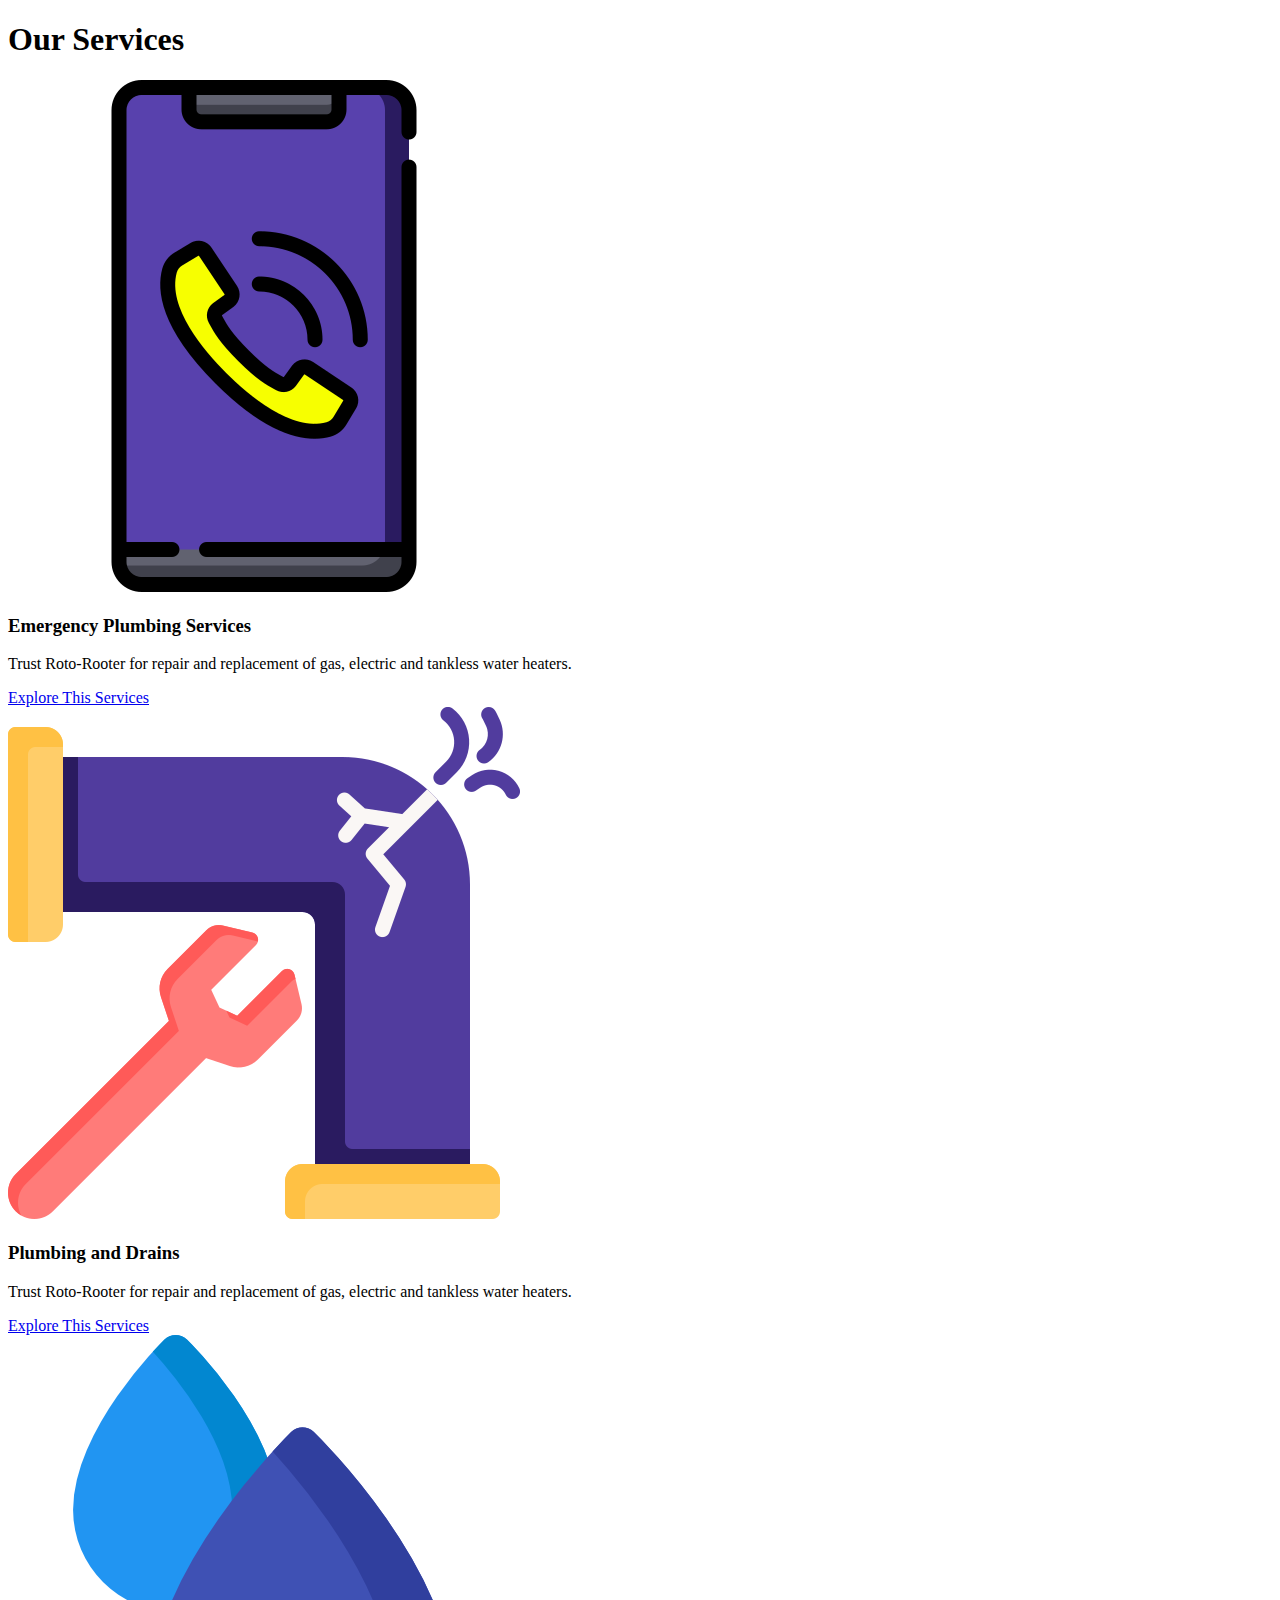
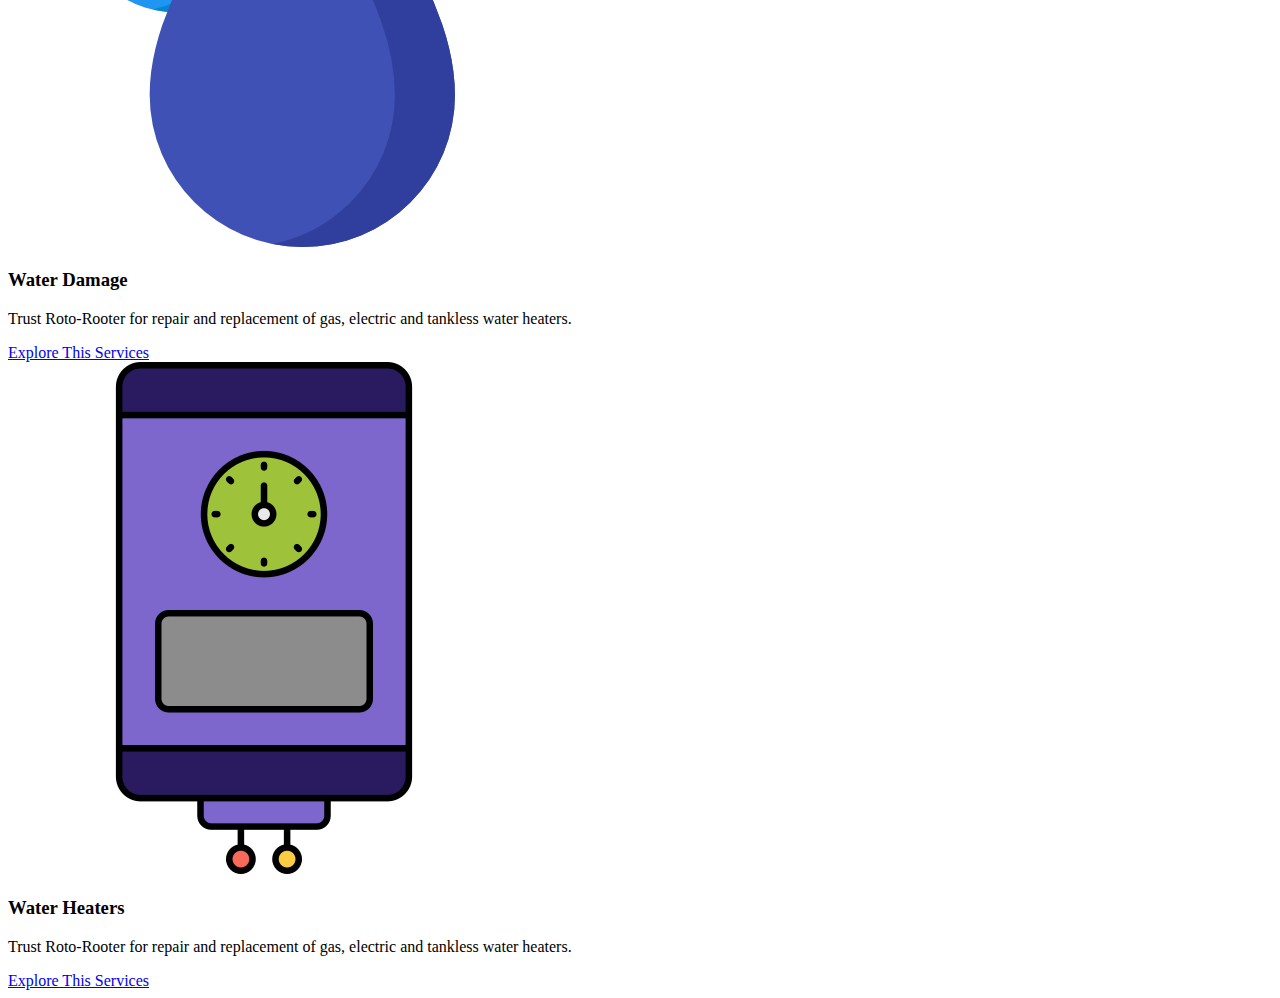
<file: rough.html>
<!DOCTYPE html>
<html lang="en">
<head>
    <meta charset="UTF-8">
    <meta name="viewport" content="width=device-width, initial-scale=1.0">
    <title>Document</title>
</head>
<body>
    <section>
        <div class="diagonal-bg h-auto sm:h-screen w-screen " id="main-box">
          <div class="max-w-screen-xl mx-auto h-auto w-full py-16 pt-18 px-10">
            <h1 id="heading" class="text-white uppercase text-6xl font-semibold mb-16">Our Services</h1>
            <div class="flex gap-8 flex-wrap h-hull  justify-center ">
              <!-- rotate card -->
              <div id="card"
                class="bg-white w-[270px] h-auto flex flex-col justify-center items-center rounded-md pb-10 mt-16 shadow-xl hover:shadow-2xl transition-all duration-1000 ease-in-out ">
                <!-- icon -->
                <div class="border-4 border-[#2a1b60] bg-white w-28 p-5 rounded-full -mt-16">
                  <img src="./img/phone-call.png" alt="" class=" object-cover w-full  h-auto object-contain">
                </div>
                <!-- card content -->
                <div class=" text-center px-5">
                  <h3 class="capitalize font-semibold text-gray-700 text-2xl mt-4">Emergency Plumbing Services
                  </h3>
                  <p class="my-3 text-gray-500">Trust Roto-Rooter for repair and replacement of gas, electric and
                    tankless water heaters.</p>
                  <a href="#"
                    class="uppercase text-[#2a1b60] text-lg font-medium hover:text-[#462d9f] transition-all duration-300 ease-in-out">Explore
                    This Services <i class="fa-solid fa-chevron-right"></i></a>
                </div>
              </div>
    
    
    
              <div id="card" class="bg-white w-[270px] h-auto flex flex-col justify-center items-center rounded-md pb-10 mt-16
                    shadow-xl hover:shadow-2xl transition-all duration-1000 ease-in-out rotating-card">
    
                <!-- icon -->
                <div class="border-4 border-[#2a1b60] bg-white w-28 p-5 rounded-full -mt-16">
                  <img src="./img/pipe.png" alt="" class=" object-cover w-full  h-auto object-contain">
                </div>
                <!-- card content -->
                <div class=" text-center px-5">
                  <h3 class="capitalize font-semibold text-gray-700 text-2xl mt-4">Plumbing and Drains</h3>
                  <p class="my-3 text-gray-500">Trust Roto-Rooter for repair and replacement of gas, electric
                    and tankless water heaters.</p>
                  <a href="#"
                    class="uppercase text-[#2a1b60] text-lg font-medium hover:text-[#462d9f] transition-all duration-300 ease-in-out">Explore
                    This Services <i class="fa-solid fa-chevron-right"></i></a>
                </div>
    
              </div>
    
              <div id="card" class="bg-white w-[270px] h-auto flex flex-col justify-center items-center rounded-md pb-10 mt-16 shadow-xl
                hover:shadow-2xl transition-all duration-1000 ease-in-out rotating-card">
    
                <!-- icon -->
                <div class="border-4 border-[#2a1b60] bg-white w-28 p-5 rounded-full -mt-16">
                  <img src="./img/water.png" alt="" class=" object-cover w-full  h-auto object-contain">
                </div>
                <!-- card content -->
                <div class=" text-center px-5">
                  <h3 class="capitalize font-semibold text-gray-700 text-2xl mt-4">Water Damage</h3>
                  <p class="my-3 text-gray-500">Trust Roto-Rooter for repair and replacement of gas, electric and
                    tankless water heaters.</p>
                  <a href="#"
                    class="uppercase text-[#2a1b60] text-lg font-medium hover:text-[#462d9f] transition-all duration-300 ease-in-out">Explore
                    This Services <i class="fa-solid fa-chevron-right"></i></a>
                </div>
    
              </div>
              <div id="card"
                class="bg-white w-[270px] h-auto flex flex-col justify-center items-center rounded-md pb-10 mt-16 shadow-xl hover:shadow-2xl transition-all duration-1000 ease-in-out rotating-card">
    
    
    
                <!-- icon -->
                <div class="border-4 border-[#2a1b60] bg-white w-28 p-5 rounded-full -mt-16">
                  <img src="./img/water-heater.png" alt="" class=" object-cover w-full  h-auto object-contain">
                </div>
                <!-- card content -->
                <div class=" text-center px-5">
                  <h3 class="capitalize font-semibold text-gray-700 text-2xl mt-4">Water Heaters</h3>
                  <p class="my-3 text-gray-500">Trust Roto-Rooter for repair and replacement of gas, electric and
                    tankless water heaters.</p>
                  <a href="#"
                    class="uppercase text-[#2a1b60] text-lg font-medium hover:text-[#462d9f] transition-all duration-300 ease-in-out">Explore
                    This Services <i class="fa-solid fa-chevron-right"></i></a>
                </div>
              </div>
            </div>
    
    
    
          </div>
        </div>
        </div>
      </section>
</body>
</html>
</file>
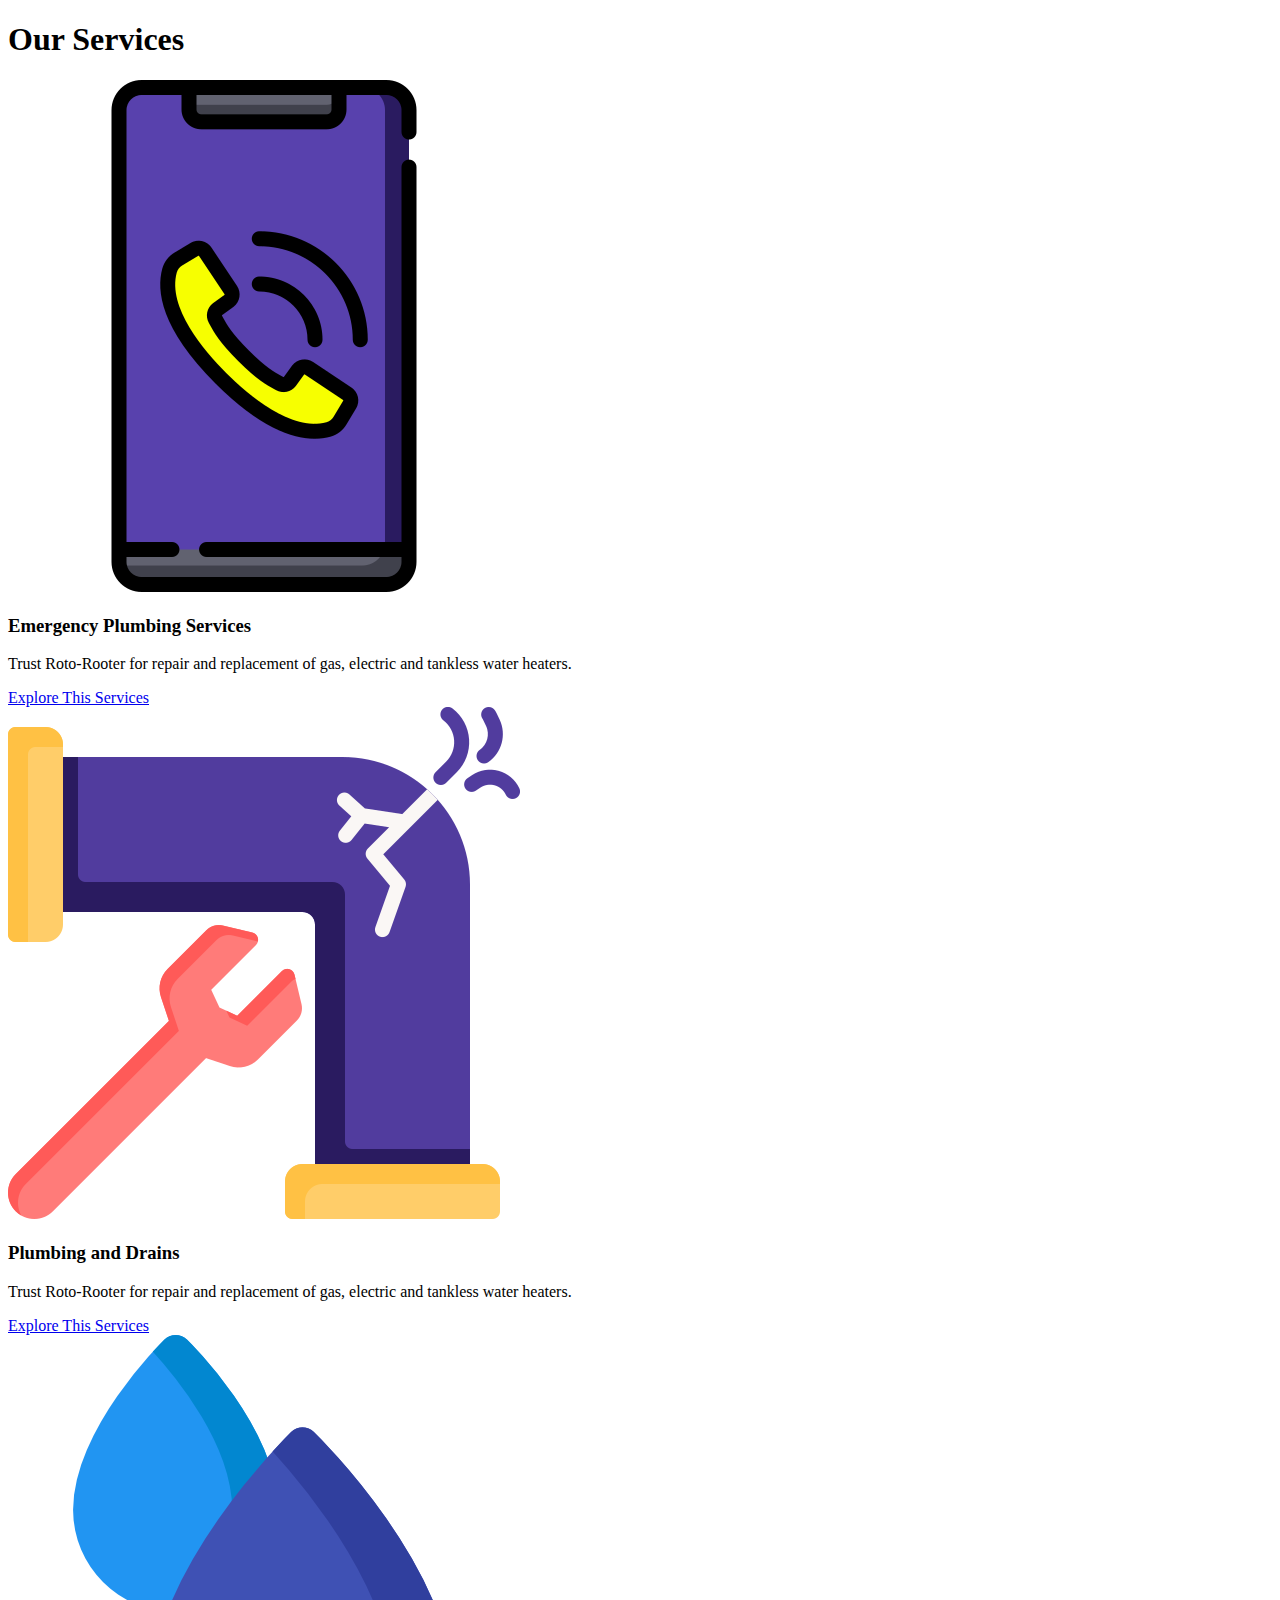
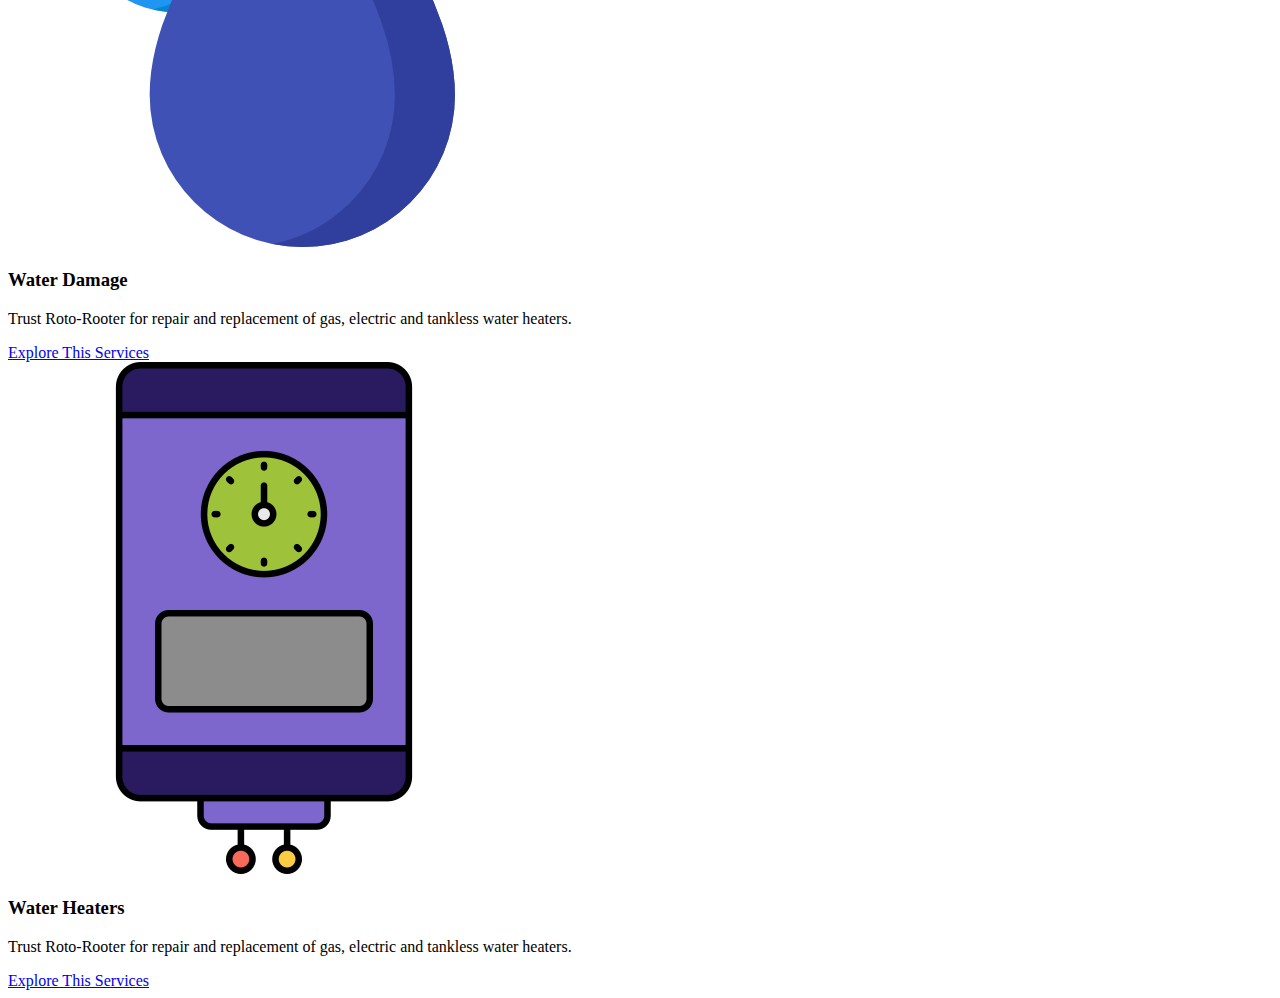
<file: Service.html>
<!DOCTYPE html>
<html lang="en">
<head>
    <meta charset="UTF-8">
    <meta name="viewport" content="width=device-width, initial-scale=1.0">
    <title>Document</title>
</head>
<body>
    <div class="diagonal-bg h-auto sm:h-screen w-screen " id="main-box">
        <div class="max-w-screen-xl mx-auto h-auto w-full py-16 pt-18 px-10">
            <h1 id="heading" class="text-white uppercase text-6xl font-semibold mb-16">Our Services</h1>
            <div class="flex gap-8 flex-wrap h-hull  justify-center ">
                <!-- rotate card -->
                <div id="card"
                    class="bg-white w-[270px] h-auto flex flex-col justify-center items-center rounded-md pb-10 mt-16 shadow-xl hover:shadow-2xl transition-all duration-1000 ease-in-out ">
                    <!-- icon -->
                    <div class="border-4 border-[#2a1b60] bg-white w-28 p-5 rounded-full -mt-16">
                        <img src="./img/phone-call.png" alt="" class=" object-cover w-full  h-auto object-contain">
                    </div>
                    <!-- card content -->
                    <div class=" text-center px-5">
                        <h3 class="capitalize font-semibold text-gray-700 text-2xl mt-4">Emergency Plumbing Services
                        </h3>
                        <p class="my-3 text-gray-500">Trust Roto-Rooter for repair and replacement of gas, electric and
                            tankless water heaters.</p>
                        <a href="#"
                            class="uppercase text-[#2a1b60] text-lg font-medium hover:text-[#462d9f] transition-all duration-300 ease-in-out">Explore
                            This Services <i class="fa-solid fa-chevron-right"></i></a>
                    </div>
                </div>



                <div id="card" class="bg-white w-[270px] h-auto flex flex-col justify-center items-center rounded-md pb-10 mt-16
                shadow-xl hover:shadow-2xl transition-all duration-1000 ease-in-out rotating-card">

                    <!-- icon -->
                    <div class="border-4 border-[#2a1b60] bg-white w-28 p-5 rounded-full -mt-16">
                        <img src="./img/pipe.png" alt="" class=" object-cover w-full  h-auto object-contain">
                    </div>
                    <!-- card content -->
                    <div class=" text-center px-5">
                        <h3 class="capitalize font-semibold text-gray-700 text-2xl mt-4">Plumbing and Drains</h3>
                        <p class="my-3 text-gray-500">Trust Roto-Rooter for repair and replacement of gas, electric
                            and tankless water heaters.</p>
                        <a href="#"
                            class="uppercase text-[#2a1b60] text-lg font-medium hover:text-[#462d9f] transition-all duration-300 ease-in-out">Explore
                            This Services <i class="fa-solid fa-chevron-right"></i></a>
                    </div>

                </div>

                <div id="card" class="bg-white w-[270px] h-auto flex flex-col justify-center items-center rounded-md pb-10 mt-16 shadow-xl
            hover:shadow-2xl transition-all duration-1000 ease-in-out rotating-card">

                    <!-- icon -->
                    <div class="border-4 border-[#2a1b60] bg-white w-28 p-5 rounded-full -mt-16">
                        <img src="./img/water.png" alt="" class=" object-cover w-full  h-auto object-contain">
                    </div>
                    <!-- card content -->
                    <div class=" text-center px-5">
                        <h3 class="capitalize font-semibold text-gray-700 text-2xl mt-4">Water Damage</h3>
                        <p class="my-3 text-gray-500">Trust Roto-Rooter for repair and replacement of gas, electric and
                            tankless water heaters.</p>
                        <a href="#"
                            class="uppercase text-[#2a1b60] text-lg font-medium hover:text-[#462d9f] transition-all duration-300 ease-in-out">Explore
                            This Services <i class="fa-solid fa-chevron-right"></i></a>
                    </div>

                </div>
                <div id="card"
                    class="bg-white w-[270px] h-auto flex flex-col justify-center items-center rounded-md pb-10 mt-16 shadow-xl hover:shadow-2xl transition-all duration-1000 ease-in-out rotating-card">



                    <!-- icon -->
                    <div class="border-4 border-[#2a1b60] bg-white w-28 p-5 rounded-full -mt-16">
                        <img src="./img/water-heater.png" alt="" class=" object-cover w-full  h-auto object-contain">
                    </div>
                    <!-- card content -->
                    <div class=" text-center px-5">
                        <h3 class="capitalize font-semibold text-gray-700 text-2xl mt-4">Water Heaters</h3>
                        <p class="my-3 text-gray-500">Trust Roto-Rooter for repair and replacement of gas, electric and
                            tankless water heaters.</p>
                        <a href="#"
                            class="uppercase text-[#2a1b60] text-lg font-medium hover:text-[#462d9f] transition-all duration-300 ease-in-out">Explore
                            This Services <i class="fa-solid fa-chevron-right"></i></a>
                    </div>
                </div>
            </div>



        </div>
    </div>
</body>
</html>
</file>
